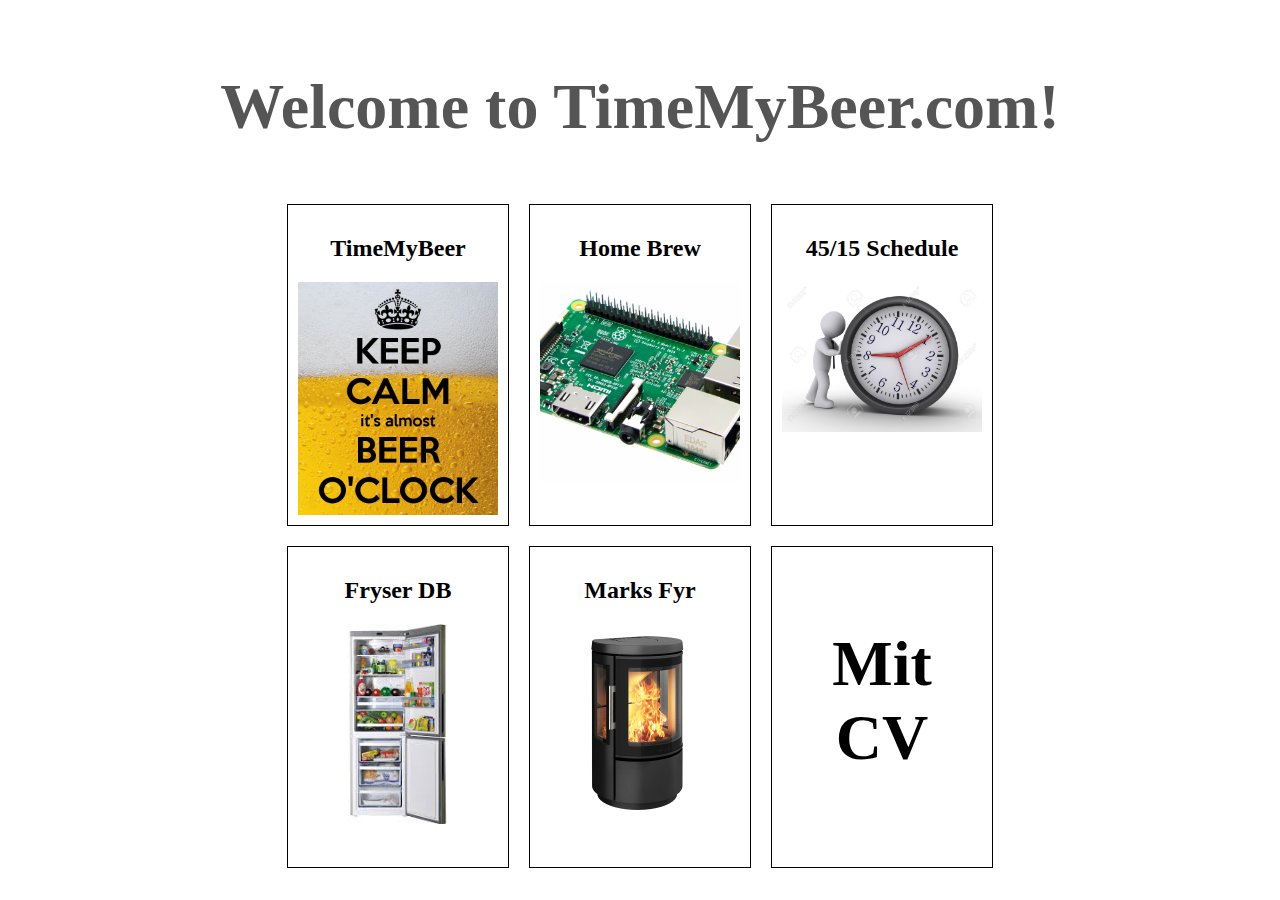
<file: index.html>
﻿<!DOCTYPE html PUBLIC "-//W3C//DTD XHTML 1.0 Strict//EN" "http://www.w3.org/TR/xhtml1/DTD/xhtml1-strict.dtd">
<html xmlns="http://www.w3.org/1999/xhtml" xml:lang="en" lang="en">
<head>
    <title>timemybeer</title>
    <meta http-equiv="Content-Type" content="text/html; charset=UTF-8"/>
    <meta name="description" content="This is a default index page for a new domain."/>

    <link rel="stylesheet" type="text/css" href="css.css">
    <link rel="shortcut icon" href="pic/titlepic.jpg"/>

</head>

<body>
<h1>Welcome to TimeMyBeer.com!</h1>
<!--<p>Denne side vil senere blive alene til timemybeer, men til start være en udviklingsside, for 3 forskellige sider</p>-->

<div class="wrapper">


    <a href="timemybeerstuf/Beer/beer.php">
        <span class="section">
            <h2 class="menutext">TimeMyBeer</h2>
            <img src="pic/beer-o-clock.png">
        </span>
    </a>


    <a href="brewery/brewery.html">
        <span class="section">
            <h2 class="menutext">Home Brew</h2>
            <img src="pic/sunlogging.png">
        </span>
    </a>

    <a href="4515stuf/4515.html">
        <span class="section">
            <h2 class="menutext">45/15 Schedule</h2>
            <img src="pic/4515.jpg">
        </span>
    </a>


</div>
<div class="wrapper">

    <a href="FryserIndhold/index.php">
        <span class="section">
            <h2 class="menutext">Fryser DB</h2>
            <img src="pic/fryser.png">
        </span>
    </a>

    <a href="MarkHome/profile.php">
        <span class="section">
            <h2 class="menutext">Marks Fyr</h2>
            <img src="pic/braendeovn.jpg">
        </span>
    </a>

    <a href="cv.pdf">
        <span class="section">
            <h1 class="menutext">Mit CV</h1>
        </span>
    </a>

</div>


<!--
<h1>Note2Self</h1>
<p>CRON - Kør denne fil hvert ...</p>
<p>Google chart - Byg grafer ud fra db</p>
-->

</body>

</html>
</file>
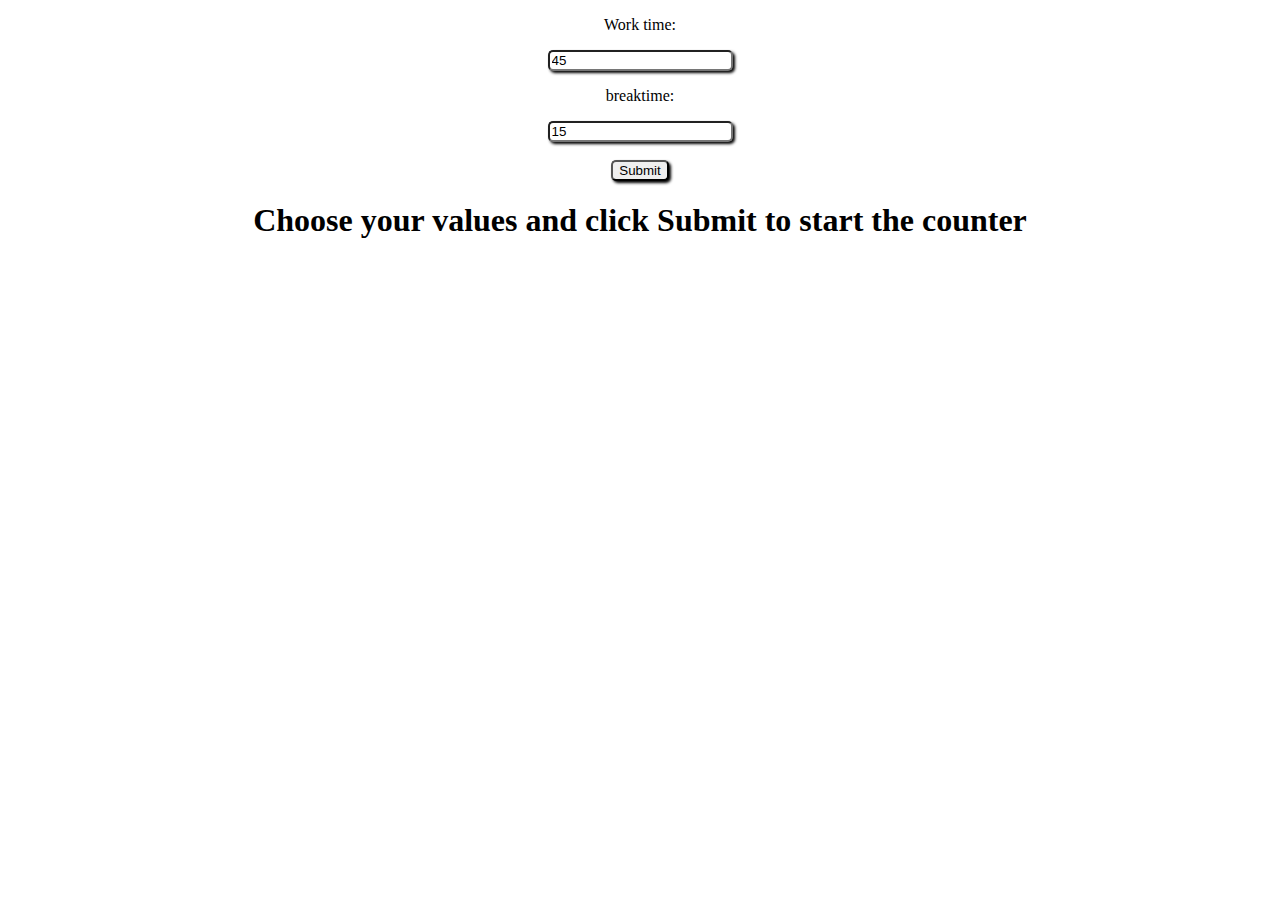
<file: 4515stuf/4515.html>
<!DOCTYPE html>
<html lang="en">
<head>
    <meta charset="UTF-8">
    <title>45/15</title>
    <link rel="stylesheet" type="text/css" href="stylesheet.css">

</head>
<body>


<p class="setup" id="messageText">Work time:</p><input type="number" name="worktime" value="45" class="setup" id="worktime">
<p class="setup">breaktime:</p><input type="number" name="breaktime" value="15" class="setup" id="breaktime"><br><br>
<button onclick="startCount()" class="setup">Submit</button>






<h1 id="countOnThisID" class="setup">Choose your values and click Submit to start the counter</h1>



<script src="counter.js"></script>

</body>
</html>
</file>
<file: css.css>
h1 {
    font-size: 64px;
    color: #555555;
    margin: 70px 0 50px 0;
    text-align: center;
}

.wrapper {
    display: flex;
    justify-content: center;
}

.section {
    border: 1px solid black;
    height: 300px;
    text-align: center;
    padding: 10px;
    max-width: 300px;
    max-height: 350px;
    margin: 10px;
    float: left;
    width: 200px;
}

img {
    max-height: 100%;
    max-width: 100%;

}

.menutext {
    color: black;
}

.menutext:hover, .section:hover {
    text-shadow: 4px 4px 8px;
    box-shadow: 5px 5px 12px;
    color: black;
}

.menutext:hover {
    box-shadow: none;
}
</file>
<file: 4515stuf/stylesheet.css>
body {
    text-align: center
}

/*

Følgende CSS kode er lånt som styling til opgaven, fra nedenstående side og redigeret en smule.

https://css-tricks.com/complete-guide-table-element/

*/
@import url(http://fonts.googleapis.com/css?family=Patua+One|Open+Sans);

* {
    -moz-box-sizing: border-box;
    -webkit-box-sizing: border-box;
    box-sizing: border-box;
}



button, input {
    -moz-border-radius: 5px;
    -webkit-border-radius: 5px;
    border-radius: 5px;
    -moz-box-shadow: 1px 1px 5px rgba(0, 0, 0, 8.1);
    -webkit-box-shadow: 1px 1px 5px rgba(0, 0, 0, 8.1);
    box-shadow: 2px 2px 3px;
}

button:hover{
    box-shadow: 3px 3px 6px;
}
</file>
